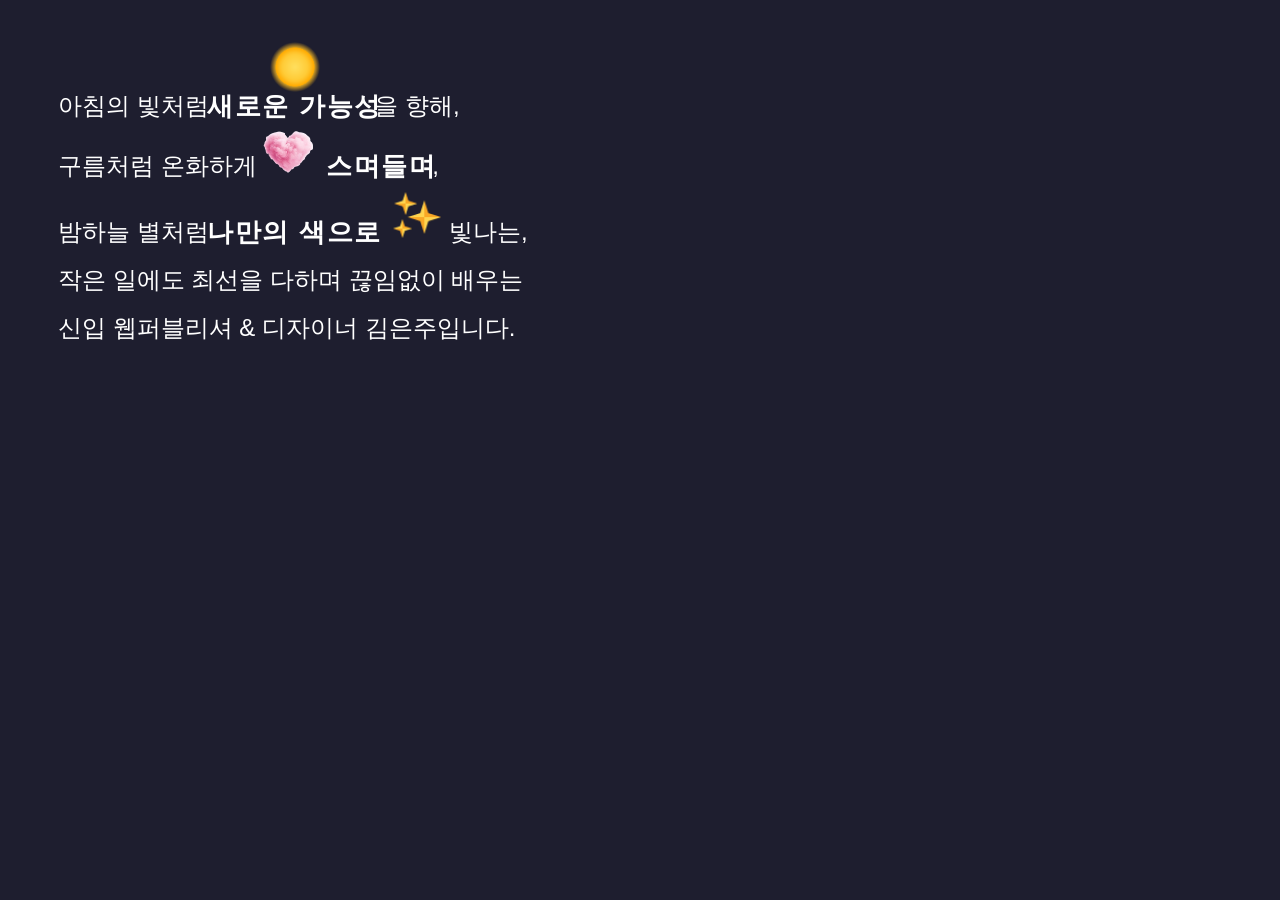
<file: 테스트.html>
<!DOCTYPE html>
<html lang="en">
<head>
    <meta charset="UTF-8">
    <meta name="viewport" content="width=device-width, initial-scale=1.0">
    <title>Document</title>
</head>

<style>
  body {
    font-family: 'Nanum Gothic', sans-serif;
    background: #1e1e2f;
    color: #fff;
    padding: 50px;
    line-height: 2;
  }

  p {
    font-size: 1.5rem;
    position: relative;
  }

  /* 강조 텍스트 + 유동적 스케일 */
  .highlight {
    font-weight: 700;
    display: inline-block;
    transition: transform 0.6s ease, letter-spacing 0.6s ease;
  }

  .highlight.grow {
    transform: scale(1.1);
    letter-spacing: 0.05em;
    padding: 0;
  }

  /* 텍스트 위 이미지 (/새로운 가능성/) */
  .highlight-container.top {
    position: relative;
    display: inline-block;
  }

  .highlight-container.top img {
    position: absolute;
    top: -40px;
    left: 50%;
    transform: translateX(-50%) translateY(20px) scale(0.9);
    opacity: 0;
    width: 50px;
    display: none; /* 초반에는 안 보임 */
    transition: transform 0.6s ease, opacity 0.6s ease;
    pointer-events: none;
  }

  .highlight-container.top img.show {
    display: inline-block; /* 등장 시 보이게 */
    transform: translateX(-50%) translateY(0) scale(1);
    opacity: 1;
  }

  /* 텍스트 사이 inline 이미지 (/스며들며/ 왼쪽, /나만의 색으로/ 오른쪽) */
  .highlight-container-inline {
    display: inline-flex;
    align-items: baseline;
    gap: 0; /* 초반에는 gap 없음 */
    transition: gap 0.3s ease;
  }

  /* 이미지 등장 시 gap 적용 */
  .highlight-container-inline.show-gap {
    gap: 18px;
  }

  /* 왼쪽 이미지 */
  .highlight-container-inline.left img {
    width: 50px;
    transform: translateX(-20px);
    opacity: 0;
    display: none;
    transition: transform 0.6s ease, opacity 0.6s ease;
  }

  .highlight-container-inline.left img.show {
    display: inline-block;
    transform: translateX(0);
    opacity: 1;
  }

  /* 오른쪽 이미지 */
  .highlight-container-inline.right img {
    width: 50px;
    transform: translateX(20px);
    opacity: 0;
    display: none;
    transition: transform 0.6s ease, opacity 0.6s ease;
  }

  .highlight-container-inline.right img.show {
    display: inline-block;
    transform: translateX(0);
    opacity: 1;
  }
</style>
</head>
<body>

<p>
  아침의 빛처럼 
  <span class="highlight-container top">
    <img src="img/sun.png" alt="해이미지">
    <span class="highlight">새로운 가능성</span>
  </span>을 향해,<br>

  구름처럼 온화하게 
  <span class="highlight-container-inline left">
    <img src="img/cloud.png" alt="구름이미지">
    <span class="highlight">스며들며</span>
  </span>,<br>

  밤하늘 별처럼 
  <span class="highlight-container-inline right">
    <span class="highlight">나만의 색으로</span>
    <img src="img/star.png" alt="별이미지">
  </span> 빛나는,<br>

  작은 일에도 최선을 다하며 끊임없이 배우는<br>
  신입 웹퍼블리셔 & 디자이너 김은주입니다.
</p>

<script>
const containers = document.querySelectorAll('.highlight-container, .highlight-container-inline');
const delayBetween = 400; // 순차 딜레이

function animateImages() {
  containers.forEach((container, index) => {
    const rect = container.getBoundingClientRect();
    if (rect.top < window.innerHeight - 50 && rect.bottom > 0) {
      const img = container.querySelector('img');
      const text = container.querySelector('.highlight');

      setTimeout(() => {
        img.classList.add('show');
        text.classList.add('grow');

        // 이미지 등장 시 gap 적용 (왼쪽/오른쪽 inline만)
        if(container.classList.contains('highlight-container-inline')) {
          container.classList.add('show-gap');
        }

        // 이미지와 텍스트 상태 그대로 유지
      }, index * delayBetween);
    }
  });
}

window.addEventListener('scroll', animateImages);
window.addEventListener('load', animateImages);
</script>

</body>
</html>
</file>
